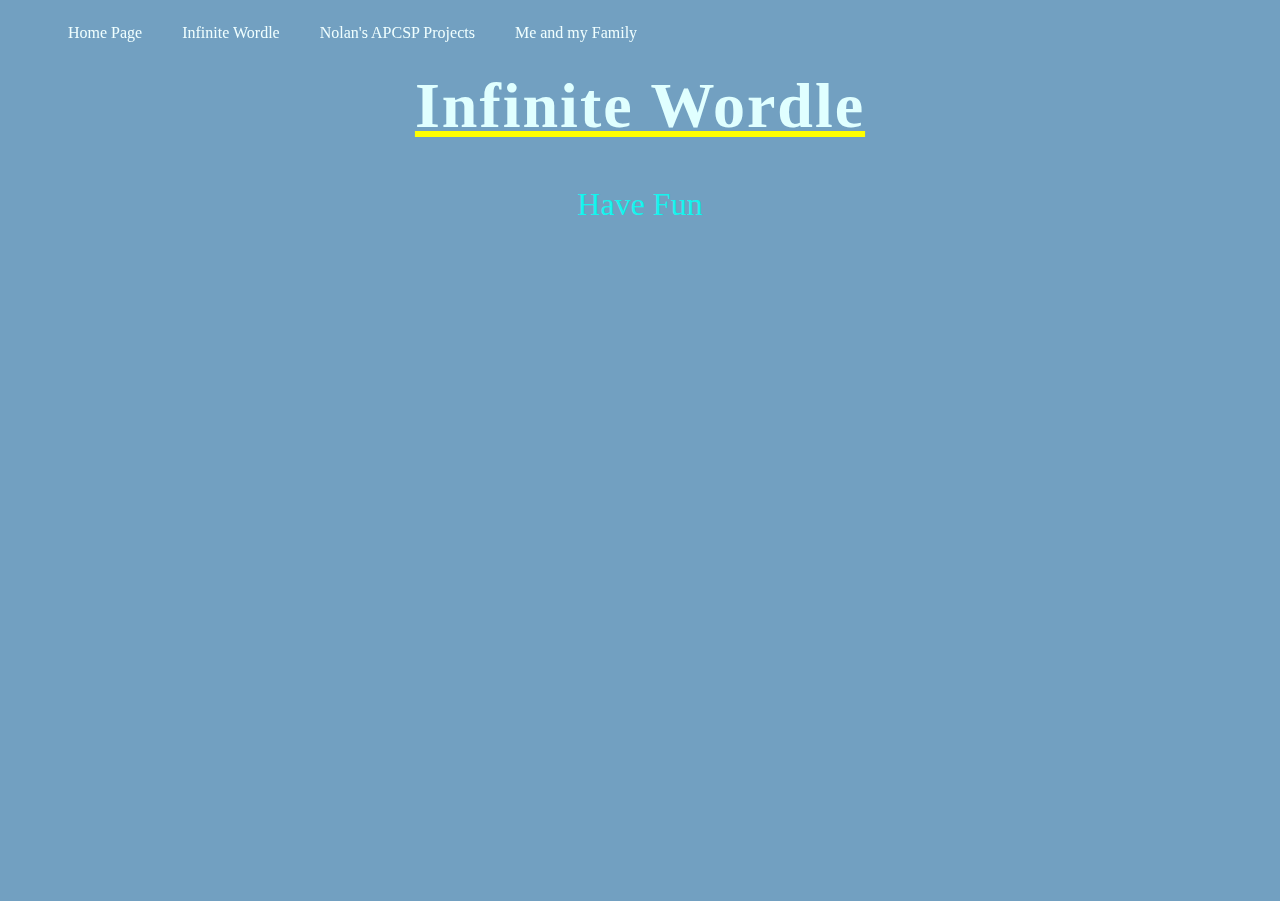
<file: index2.html>
<html>
  <head>
    <link rel="stylesheet" href="style2.css">
     <link rel ="icon" href= "https://static.wikia.nocookie.net/unofficial-alphabet-lore/images/2/26/NNew.png/revision/latest?cb=20221031191607">
    <title> Nolan's Computer Science Website </title>
    </link>
  </head>
  <body>
    <ul>
      <li><a href = "index.html"> Home Page </a> </li>
      <li><a href = "index2.html"> Infinite Wordle </a></li>
      <li><a href = "index3.html"> Nolan's APCSP Projects </a> </li>
      <li><a href = "index4.html"> Me and my Family </a></li>
    </ul>
    <br>
    <center>
    <h1> Infinite Wordle </h1>
      <p> Have Fun </p>
    <br>
    <iframe width="392" height="620" style="border: 0px;" src="https://gregcameron.com/infinite-wordle/"></iframe>
    </center>
  </body>
</html>
</file>
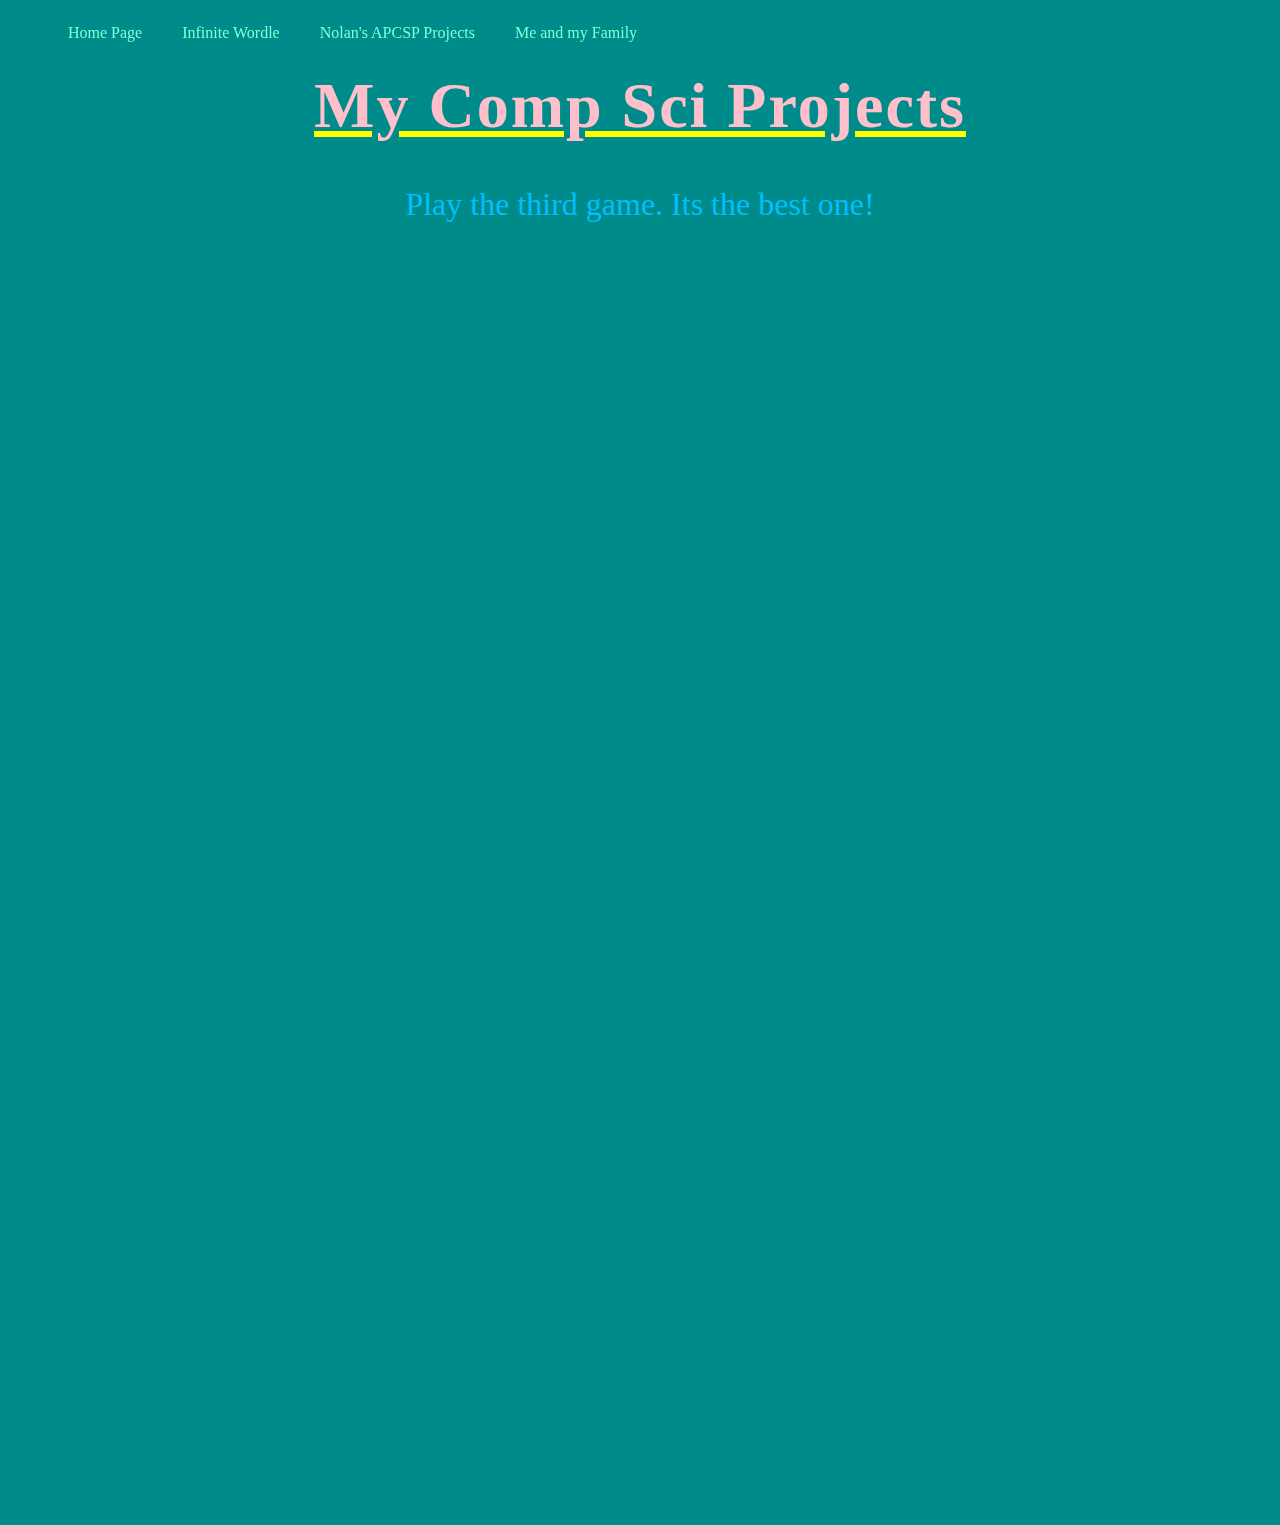
<file: index3.html>
<html>
  <head>
    <link rel="stylesheet" href="style3.css">
      <link rel ="icon" href= "https://static.wikia.nocookie.net/unofficial-alphabet-lore/images/2/26/NNew.png/revision/latest?cb=20221031191607">
    <title> Nolan's Computer Science Website </title>
    </link>
  </head>
  <body>
    <ul>
      <li><a href = "index.html"> Home Page </a> </li>
      <li><a href = "index2.html"> Infinite Wordle </a></li>
      <li><a href = "index3.html"> Nolan's APCSP Projects </a> </li>
      <li><a href = "index4.html"> Me and my Family </a></li>
    </ul>
    <br>
    <center>
    <h1> My Comp Sci Projects </h1>
    <p> Play the third game. Its the best one! </p>
    <br>
    <iframe width="392" height="620" style="border: 0px;" src="https://studio.code.org/projects/applab/WgIP7Odu3xO2WADtlMmkpSMaZd0SUKLwA7TD0i3jh09/embed?nosource"></iframe>
    <iframe width="392" height="620" style="border: 0px;" src="https://studio.code.org/projects/applab/x-ClDl9Wil8mHb5PCoXhfst29hhbOCfLEttYAAqoxLY/embed"></iframe>
    <iframe width="392" height="620" style="border: 0px;" src="https://studio.code.org/projects/applab/89ybLLoJowg4DPSAoSk2gg57ZR3uQB-7lBKLXlJZAh0/embed"></iframe>
    <iframe width="392" height="620" style="border: 0px;" src="https://studio.code.org/projects/applab/dyAs8FYllanZRTK3WUk01p1wtf_TbePB6mtEBhixQrw/embed"></iframe>
    </center>
  </body>
</html>
</file>
<file: style2.css>
body{
  background-color: #72A0C1
}
h1{
  letter-spacing: 2px;
  color: #E0FFFF;
  font-size: 400%;
  text-decoration: underline;
  text-decoration-color: yellow;
  font-family: "Cambria";
}
p{
  font-size: 200%;
  color: #15F4EE;
}
img{
  width: 500px;
  border-style: solid;
  border-color: #DE3163;
}
iframe{
  
}
ul{
  text-align: center;
  list-style-type: none;
  position: fixed;
}
li{
  float: left;
}
li a{
  padding: 20px;
  color: #F0FFFF;
  text-decoration: none;
  font-family: "Cambria";
}
li a:hover{
  background-color: #FE6F5E;
}
</file>
<file: style3.css>
body{
  background-color: #008B8B
}
h1{
  letter-spacing: 2px;
  color: pink;
  font-size: 400%;
  text-decoration: underline;
  text-decoration-color: yellow;
  font-family: "Cambria";
}
p{
  font-size: 200%;
  color: #00BFFF;
}
img{
  width: 500px;
  border-style: solid;
  border-color: #DE3163;
}
iframe{
  
}
ul{
  text-align: center;
  list-style-type: none;
  position: fixed;
}
li{
  float: left;
}
li a{
  padding: 20px;
  color: #7FFFD4;
  text-decoration: none;
  font-family: "Cambria";
}
li a:hover{
  background-color: #FE6F5E;
}
</file>
